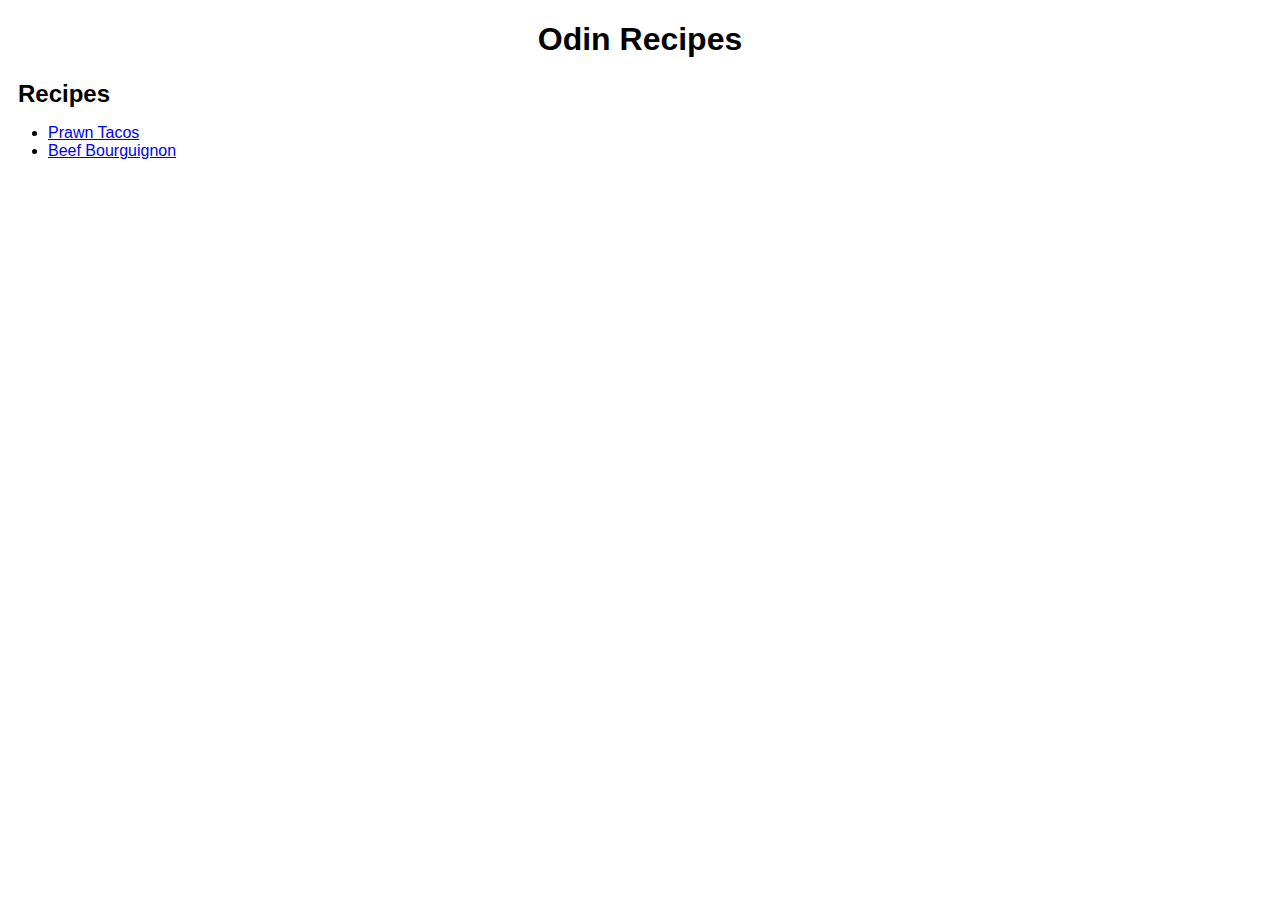
<file: index.html>
<!DOCTYPE html>
<html lang="en">
<head>
	<meta charset="utf-8">
	<meta name="viewport" content="width=device-width, initial-scale=1">
	<title>Odin Recipes</title>
	<link rel="stylesheet" href="style.css">
</head>
<body>
	<h1 class="title">Odin Recipes</h1>

	<h2 class="subtitle">Recipes</h1>
	<ul>
		<li><a href="recipes/prawn-tacos.html">Prawn Tacos</a></li>
		<li><a href="recipes/beef-bourguignon.html">Beef Bourguignon</a></li>
	</ul>

</body>
</html>
</file>
<file: style.css>
body {
  font-family: Arial, Helvetica, sans-serif;
}

.title {
  text-align: center;
}

.subtitle {
  margin: 10px;
}
</file>
